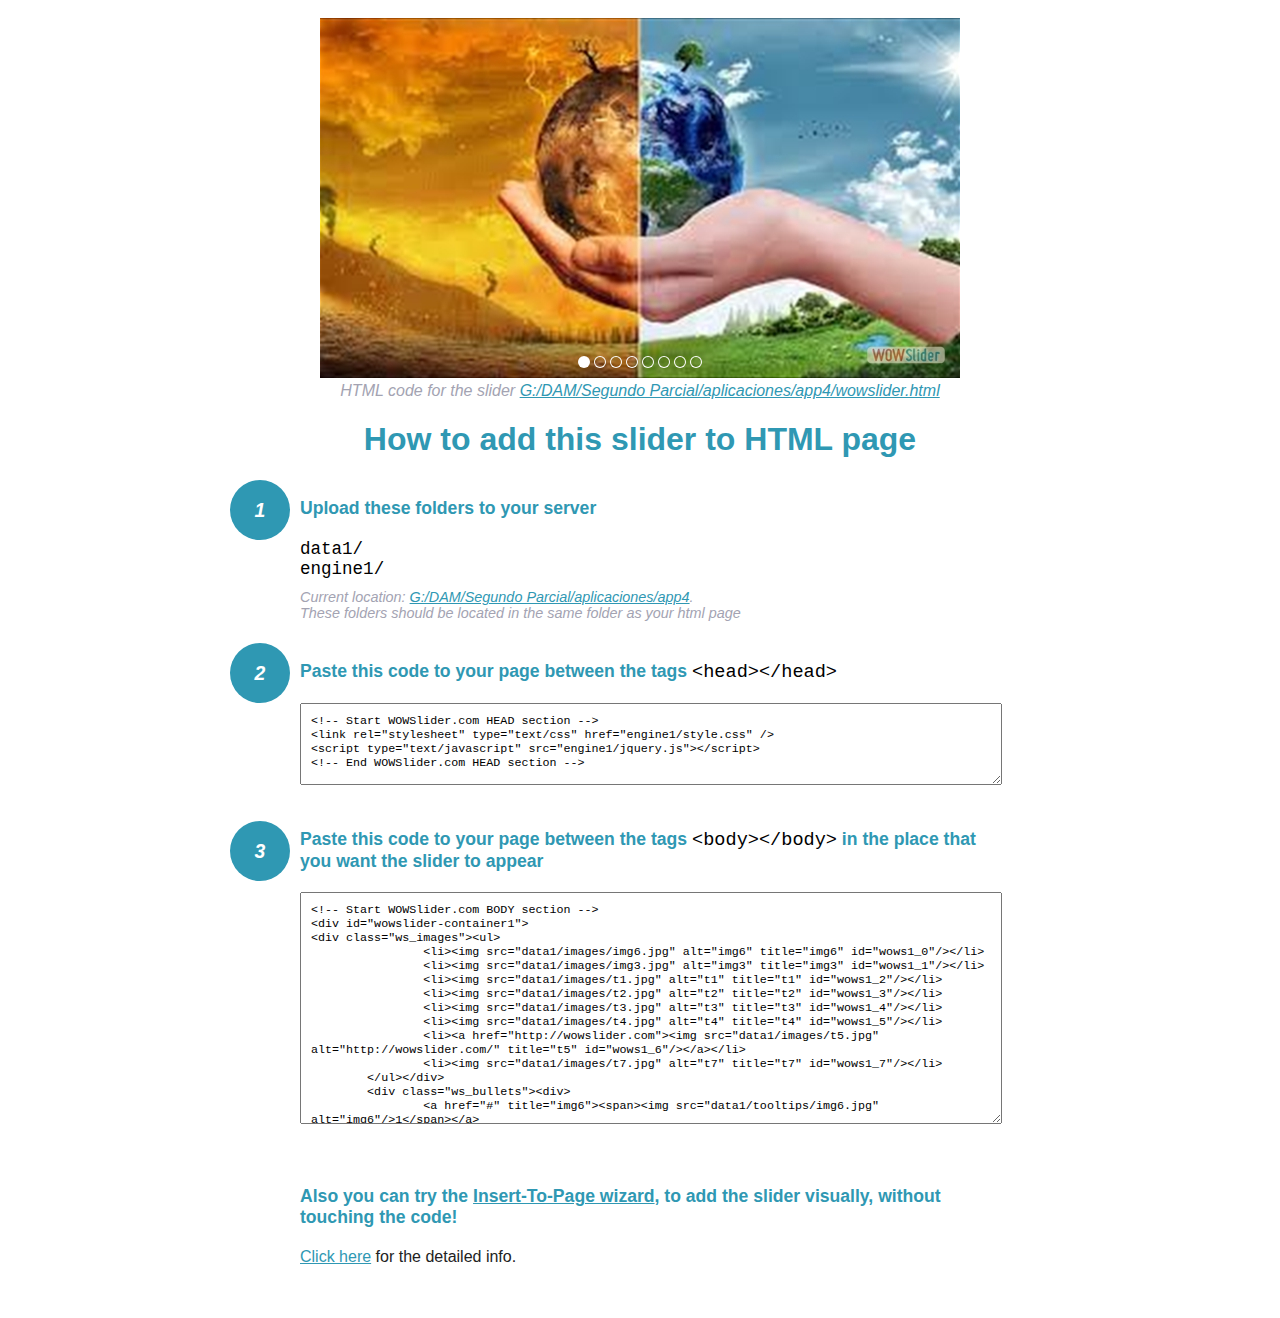
<file: wowslider-howto.html>
<!DOCTYPE html>
<html>
<head>
	<title>WOWSlider</title>
	<meta http-equiv="content-type" content="text/html; charset=utf-8" />
	<meta name="description" content="WOWSlider" />
	
	<!-- Start WOWSlider.com HEAD section --> <!-- add to the <head> of your page -->
	<link rel="stylesheet" type="text/css" href="engine1/style.css" />
	<script type="text/javascript" src="engine1/jquery.js"></script>
	<!-- End WOWSlider.com HEAD section -->


<style>
.instuction {
	font-family: sans-serif, Arial;
	display: block;
	margin: 0 auto;
	max-width: 820px;
	width: 100%;
	padding: 0 70px;
	color: #222;
	-webkit-box-sizing: border-box;
	-moz-box-sizing: border-box;
	box-sizing: border-box;
}
.instuction h1 img {
	max-width: 170px;
	vertical-align: middle;
	margin-bottom: 10px;
}
.instuction h1 {
	color: #2F98B3;
	text-align: center;
}
.instuction h2 {
	position: relative;
	font-size: 1.1em;
	color: #2F98B3;
	margin-bottom: 20px;
	margin-top: 40px;
}
.instuction h2 span.num {
	position: absolute;
	left: -70px;
	top: -18px;
	display: inline-block;
	vertical-align: middle;
	font-style: italic;
	font-size: 1.1em;
	width: 60px;
	height: 60px;
	line-height: 60px;
	text-align: center;
	background: #2F98B3;
	color: #fff;
	border-radius: 50%;
}
.instuction .mono {
	color: #000;
	font-family: monospace;
	font-size: 1.3em;
	font-weight: normal;
}
.instuction li.mono {
	font-size: 1.5em;
}

.instuction ul {
	font-size: 0.9em;
	margin-top: 0;
	padding-left: 0;
	list-style: none;
}
.instuction .note {
	color: #A3A3B2;
	font-style: italic;
	padding-top: 10px;
}
.instuction p.note {
	text-align: center;
	padding-top: 0;
	margin-top: 4px;
}
.instuction textarea {
	font-size: 0.9em;
	min-height: 60px;
	padding: 10px;
	margin: 0;
	overflow: auto;
	max-width: 100%;
	width: 100%;
}
.instuction a,
.instuction a:visited {
	color: #2F98B3;
}
</style>


</head>
<body style="margin:auto">

<br>

<!-- Start WOWSlider.com BODY section --> <!-- add to the <body> of your page -->
<div id="wowslider-container1">
<div class="ws_images"><ul>
		<li><img src="data1/images/img6.jpg" alt="img6" title="img6" id="wows1_0"/></li>
		<li><img src="data1/images/img3.jpg" alt="img3" title="img3" id="wows1_1"/></li>
		<li><img src="data1/images/t1.jpg" alt="t1" title="t1" id="wows1_2"/></li>
		<li><img src="data1/images/t2.jpg" alt="t2" title="t2" id="wows1_3"/></li>
		<li><img src="data1/images/t3.jpg" alt="t3" title="t3" id="wows1_4"/></li>
		<li><img src="data1/images/t4.jpg" alt="t4" title="t4" id="wows1_5"/></li>
		<li><a href="http://wowslider.com"><img src="data1/images/t5.jpg" alt="http://wowslider.com/" title="t5" id="wows1_6"/></a></li>
		<li><img src="data1/images/t7.jpg" alt="t7" title="t7" id="wows1_7"/></li>
	</ul></div>
	<div class="ws_bullets"><div>
		<a href="#" title="img6"><span><img src="data1/tooltips/img6.jpg" alt="img6"/>1</span></a>
		<a href="#" title="img3"><span><img src="data1/tooltips/img3.jpg" alt="img3"/>2</span></a>
		<a href="#" title="t1"><span><img src="data1/tooltips/t1.jpg" alt="t1"/>3</span></a>
		<a href="#" title="t2"><span><img src="data1/tooltips/t2.jpg" alt="t2"/>4</span></a>
		<a href="#" title="t3"><span><img src="data1/tooltips/t3.jpg" alt="t3"/>5</span></a>
		<a href="#" title="t4"><span><img src="data1/tooltips/t4.jpg" alt="t4"/>6</span></a>
		<a href="#" title="t5"><span><img src="data1/tooltips/t5.jpg" alt="t5"/>7</span></a>
		<a href="#" title="t7"><span><img src="data1/tooltips/t7.jpg" alt="t7"/>8</span></a>
	</div></div><div class="ws_script" style="position:absolute;left:-99%"><a href="http://wowslider.net">jquery slideshow</a> by WOWSlider.com v8.7</div>
<div class="ws_shadow"></div>
</div>	
<script type="text/javascript" src="engine1/wowslider.js"></script>
<script type="text/javascript" src="engine1/script.js"></script>
<!-- End WOWSlider.com BODY section -->


<div class="instuction">
	<p class="note">HTML code for the slider <a href="file:///G:/DAM/Segundo Parcial/aplicaciones/app4/wowslider.html">G:/DAM/Segundo Parcial/aplicaciones/app4/wowslider.html</a></p>

	<h1>
		How to add this slider to HTML page
	</h1>

	<h2><span class="num">1</span> Upload these folders to your server</h2>
	<ul>
		<li class="mono">data1/</li>
		<li class="mono">engine1/</li>
		<li class="note">Current location: <a href="file:///G:/DAM/Segundo Parcial/aplicaciones/app4">G:/DAM/Segundo Parcial/aplicaciones/app4</a>. <br>These folders should be located in the same folder as your html page</li>
	</ul>

	<h2><span class="num">2</span> Paste this code to your page between the tags <span class="mono">&lt;head&gt;&lt;/head&gt;</span></h2>
	<textarea onclick="this.select()">&lt;!-- Start WOWSlider.com HEAD section --&gt;
&lt;link rel=&quot;stylesheet&quot; type=&quot;text/css&quot; href=&quot;engine1/style.css&quot; /&gt;
&lt;script type=&quot;text/javascript&quot; src=&quot;engine1/jquery.js&quot;&gt;&lt;/script&gt;
&lt;!-- End WOWSlider.com HEAD section --&gt;</textarea>


	<h2><span class="num" style="top: -8px;">3</span> Paste this code to your page between the tags <span class="mono">&lt;body&gt;&lt;/body&gt;</span> in the place that you want the slider to appear</h2>
	<textarea onclick="this.select()" rows="15">&lt;!-- Start WOWSlider.com BODY section --&gt;
&lt;div id=&quot;wowslider-container1&quot;&gt;
&lt;div class=&quot;ws_images&quot;&gt;&lt;ul&gt;
		&lt;li&gt;&lt;img src=&quot;data1/images/img6.jpg&quot; alt=&quot;img6&quot; title=&quot;img6&quot; id=&quot;wows1_0&quot;/&gt;&lt;/li&gt;
		&lt;li&gt;&lt;img src=&quot;data1/images/img3.jpg&quot; alt=&quot;img3&quot; title=&quot;img3&quot; id=&quot;wows1_1&quot;/&gt;&lt;/li&gt;
		&lt;li&gt;&lt;img src=&quot;data1/images/t1.jpg&quot; alt=&quot;t1&quot; title=&quot;t1&quot; id=&quot;wows1_2&quot;/&gt;&lt;/li&gt;
		&lt;li&gt;&lt;img src=&quot;data1/images/t2.jpg&quot; alt=&quot;t2&quot; title=&quot;t2&quot; id=&quot;wows1_3&quot;/&gt;&lt;/li&gt;
		&lt;li&gt;&lt;img src=&quot;data1/images/t3.jpg&quot; alt=&quot;t3&quot; title=&quot;t3&quot; id=&quot;wows1_4&quot;/&gt;&lt;/li&gt;
		&lt;li&gt;&lt;img src=&quot;data1/images/t4.jpg&quot; alt=&quot;t4&quot; title=&quot;t4&quot; id=&quot;wows1_5&quot;/&gt;&lt;/li&gt;
		&lt;li&gt;&lt;a href=&quot;http://wowslider.com&quot;&gt;&lt;img src=&quot;data1/images/t5.jpg&quot; alt=&quot;http://wowslider.com/&quot; title=&quot;t5&quot; id=&quot;wows1_6&quot;/&gt;&lt;/a&gt;&lt;/li&gt;
		&lt;li&gt;&lt;img src=&quot;data1/images/t7.jpg&quot; alt=&quot;t7&quot; title=&quot;t7&quot; id=&quot;wows1_7&quot;/&gt;&lt;/li&gt;
	&lt;/ul&gt;&lt;/div&gt;
	&lt;div class=&quot;ws_bullets&quot;&gt;&lt;div&gt;
		&lt;a href=&quot;#&quot; title=&quot;img6&quot;&gt;&lt;span&gt;&lt;img src=&quot;data1/tooltips/img6.jpg&quot; alt=&quot;img6&quot;/&gt;1&lt;/span&gt;&lt;/a&gt;
		&lt;a href=&quot;#&quot; title=&quot;img3&quot;&gt;&lt;span&gt;&lt;img src=&quot;data1/tooltips/img3.jpg&quot; alt=&quot;img3&quot;/&gt;2&lt;/span&gt;&lt;/a&gt;
		&lt;a href=&quot;#&quot; title=&quot;t1&quot;&gt;&lt;span&gt;&lt;img src=&quot;data1/tooltips/t1.jpg&quot; alt=&quot;t1&quot;/&gt;3&lt;/span&gt;&lt;/a&gt;
		&lt;a href=&quot;#&quot; title=&quot;t2&quot;&gt;&lt;span&gt;&lt;img src=&quot;data1/tooltips/t2.jpg&quot; alt=&quot;t2&quot;/&gt;4&lt;/span&gt;&lt;/a&gt;
		&lt;a href=&quot;#&quot; title=&quot;t3&quot;&gt;&lt;span&gt;&lt;img src=&quot;data1/tooltips/t3.jpg&quot; alt=&quot;t3&quot;/&gt;5&lt;/span&gt;&lt;/a&gt;
		&lt;a href=&quot;#&quot; title=&quot;t4&quot;&gt;&lt;span&gt;&lt;img src=&quot;data1/tooltips/t4.jpg&quot; alt=&quot;t4&quot;/&gt;6&lt;/span&gt;&lt;/a&gt;
		&lt;a href=&quot;#&quot; title=&quot;t5&quot;&gt;&lt;span&gt;&lt;img src=&quot;data1/tooltips/t5.jpg&quot; alt=&quot;t5&quot;/&gt;7&lt;/span&gt;&lt;/a&gt;
		&lt;a href=&quot;#&quot; title=&quot;t7&quot;&gt;&lt;span&gt;&lt;img src=&quot;data1/tooltips/t7.jpg&quot; alt=&quot;t7&quot;/&gt;8&lt;/span&gt;&lt;/a&gt;
	&lt;/div&gt;&lt;/div&gt;&lt;div class=&quot;ws_script&quot; style=&quot;position:absolute;left:-99%&quot;&gt;&lt;a href=&quot;http://wowslider.net&quot;&gt;jquery slideshow&lt;/a&gt; by WOWSlider.com v8.7&lt;/div&gt;
&lt;div class=&quot;ws_shadow&quot;&gt;&lt;/div&gt;
&lt;/div&gt;	
&lt;script type=&quot;text/javascript&quot; src=&quot;engine1/wowslider.js&quot;&gt;&lt;/script&gt;
&lt;script type=&quot;text/javascript&quot; src=&quot;engine1/script.js&quot;&gt;&lt;/script&gt;
&lt;!-- End WOWSlider.com BODY section --&gt;</textarea>

<br><br>
<h2>Also you can try the <a href="http://wowslider.com/help/add-wowslider-to-page-2.html" target="_blank">Insert-To-Page wizard</a>, to add the slider visually, without touching the code!</h2>
<p>
	<a href="http://wowslider.com/help/add-wowslider-to-page-2.html" target="_blank">Click here</a> for the detailed info.
</p>
</div>

<br><br>
</body>
</html>
</file>
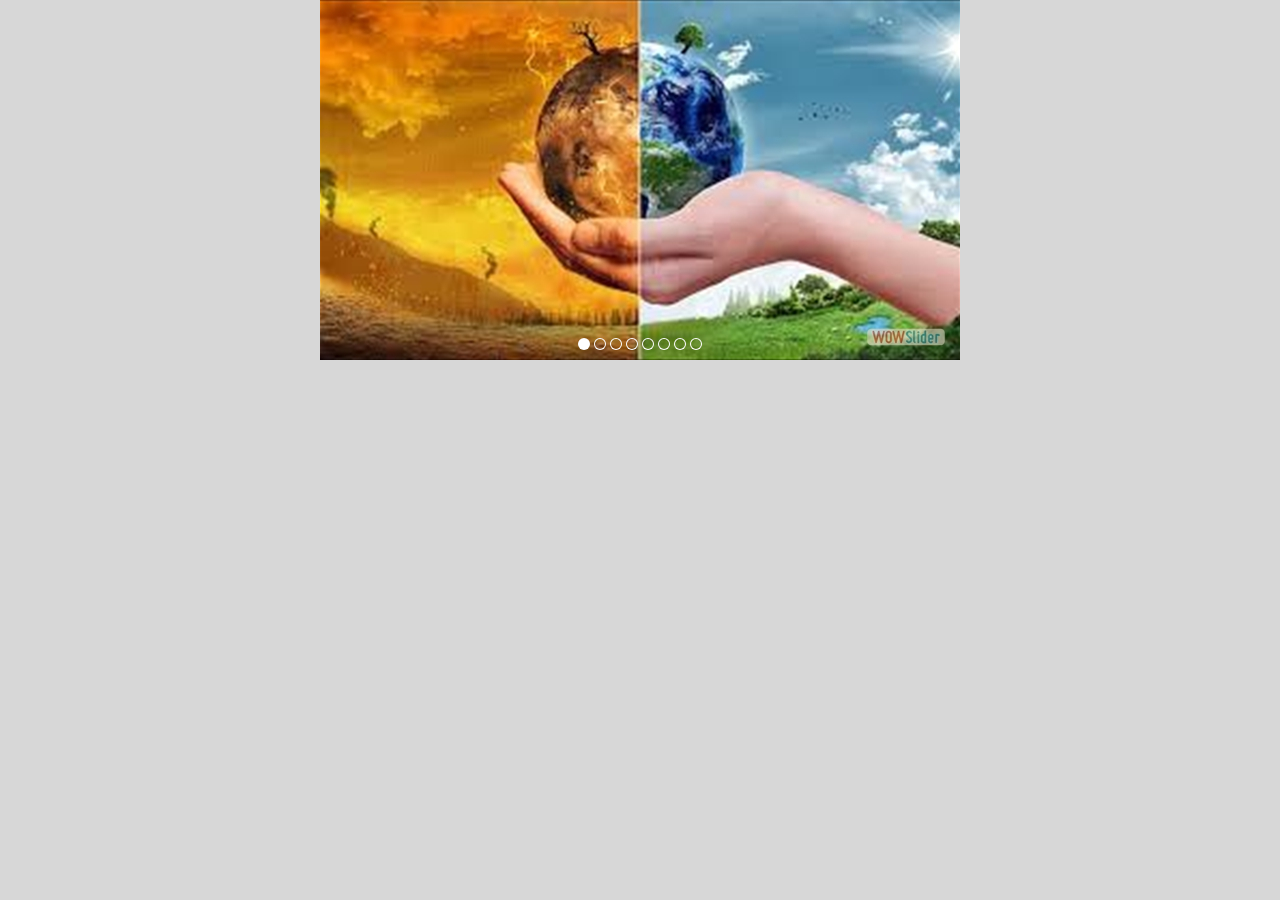
<file: wowslider.html>
<!DOCTYPE html>
<html>
<head>
	<title>Jquery slideshow</title>
	<meta http-equiv="content-type" content="text/html; charset=utf-8" />
	<meta name="description" content="Made with WOW Slider - Create beautiful, responsive image sliders in a few clicks. Awesome skins and animations. Jquery slideshow" />
	
	<!-- Start WOWSlider.com HEAD section --> <!-- add to the <head> of your page -->
	<link rel="stylesheet" type="text/css" href="engine1/style.css" />
	<script type="text/javascript" src="engine1/jquery.js"></script>
	<!-- End WOWSlider.com HEAD section -->

</head>
<body style="background-color:#d7d7d7;margin:auto">
	
	<!-- Start WOWSlider.com BODY section --> <!-- add to the <body> of your page -->
	<div id="wowslider-container1">
	<div class="ws_images"><ul>
		<li><img src="data1/images/img6.jpg" alt="img6" title="img6" id="wows1_0"/></li>
		<li><img src="data1/images/img3.jpg" alt="img3" title="img3" id="wows1_1"/></li>
		<li><img src="data1/images/t1.jpg" alt="t1" title="t1" id="wows1_2"/></li>
		<li><img src="data1/images/t2.jpg" alt="t2" title="t2" id="wows1_3"/></li>
		<li><img src="data1/images/t3.jpg" alt="t3" title="t3" id="wows1_4"/></li>
		<li><img src="data1/images/t4.jpg" alt="t4" title="t4" id="wows1_5"/></li>
		<li><a href="http://wowslider.com"><img src="data1/images/t5.jpg" alt="http://wowslider.com/" title="t5" id="wows1_6"/></a></li>
		<li><img src="data1/images/t7.jpg" alt="t7" title="t7" id="wows1_7"/></li>
	</ul></div>
	<div class="ws_bullets"><div>
		<a href="#" title="img6"><span><img src="data1/tooltips/img6.jpg" alt="img6"/>1</span></a>
		<a href="#" title="img3"><span><img src="data1/tooltips/img3.jpg" alt="img3"/>2</span></a>
		<a href="#" title="t1"><span><img src="data1/tooltips/t1.jpg" alt="t1"/>3</span></a>
		<a href="#" title="t2"><span><img src="data1/tooltips/t2.jpg" alt="t2"/>4</span></a>
		<a href="#" title="t3"><span><img src="data1/tooltips/t3.jpg" alt="t3"/>5</span></a>
		<a href="#" title="t4"><span><img src="data1/tooltips/t4.jpg" alt="t4"/>6</span></a>
		<a href="#" title="t5"><span><img src="data1/tooltips/t5.jpg" alt="t5"/>7</span></a>
		<a href="#" title="t7"><span><img src="data1/tooltips/t7.jpg" alt="t7"/>8</span></a>
	</div></div><div class="ws_script" style="position:absolute;left:-99%"><a href="http://wowslider.net">jquery slideshow</a> by WOWSlider.com v8.7</div>
	<div class="ws_shadow"></div>
	</div>	
	<script type="text/javascript" src="engine1/wowslider.js"></script>
	<script type="text/javascript" src="engine1/script.js"></script>
	<!-- End WOWSlider.com BODY section -->

</body>
</html>
</file>
<file: engine1/style.css>
/*
 *	generated by WOW Slider 8.7
 *	template Absent
 */
@import url(https://fonts.googleapis.com/css?family=Slabo+27px&subset=latin,latin-ext);
#wowslider-container1 { 
	display: table;
	zoom: 1; 
	position: relative;
	width: 100%;
	max-width: 640px;
	max-height:360px;
	margin:0px auto 0px;
	z-index:90;
	text-align:left; /* reset align=center */
	font-size: 10px;
	text-shadow: none; /* fix some user styles */

	/* reset box-sizing (to boostrap friendly) */
	-webkit-box-sizing: content-box;
	-moz-box-sizing: content-box;
	box-sizing: content-box; 
}
* html #wowslider-container1{ width:640px }
#wowslider-container1 .ws_images ul{
	position:relative;
	width: 10000%; 
	height:100%;
	left:0;
	list-style:none;
	margin:0;
	padding:0;
	border-spacing:0;
	overflow: visible;
	/*table-layout:fixed;*/
}
#wowslider-container1 .ws_images ul li{
	position: relative;
	width:1%;
	height:100%;
	line-height:0; /*opera*/
	overflow: hidden;
	float:left;
	/*font-size:0;*/
	padding:0 0 0 0 !important;
	margin:0 0 0 0 !important;
}

#wowslider-container1 .ws_images{
	position: relative;
	left:0;
	top:0;
	height:100%;
	max-height:360px;
	max-width: 640px;
	vertical-align: top;
	border:none;
	overflow: hidden;
}
#wowslider-container1 .ws_images ul a{
	width:100%;
	height:100%;
	max-height:360px;
	display:block;
	color:transparent;
}
#wowslider-container1 img{
	max-width: none !important;
}
#wowslider-container1 .ws_images .ws_list img,
#wowslider-container1 .ws_images > div > img{
	width:100%;
	border:none 0;
	max-width: none;
	padding:0;
	margin:0;
}
#wowslider-container1 .ws_images > div > img {
	max-height:360px;
}

#wowslider-container1 .ws_images iframe {
	position: absolute;
	z-index: -1;
}

#wowslider-container1 .ws-title > div {
	display: inline-block !important;
}

#wowslider-container1 a{ 
	text-decoration: none; 
	outline: none; 
	border: none; 
}

#wowslider-container1  .ws_bullets { 
	float: left;
	position:absolute;
	z-index:70;
}
#wowslider-container1  .ws_bullets div{
	position:relative;
	float:left;
	font-size: 0px;
}
/* compatibility with Joomla styles */
#wowslider-container1  .ws_bullets a {
	line-height: 0;
}

#wowslider-container1  .ws_script{
	display:none;
}
#wowslider-container1 sound, 
#wowslider-container1 object{
	position:absolute;
}

/* prevent some of users reset styles */
#wowslider-container1 .ws_effect {
	position: static;
	width: 100%;
	height: 100%;
}

#wowslider-container1 .ws_photoItem {
	border: 2em solid #fff;
	margin-left: -2em;
	margin-top: -2em;
}
#wowslider-container1 .ws_cube_side {
	background: #A6A5A9;
}


#wowslider-container1.ws_gestures {
	cursor: -webkit-grab;
	cursor: -moz-grab;
	cursor: url("[data-uri]"), move;
}
#wowslider-container1.ws_gestures.ws_grabbing {
	cursor: -webkit-grabbing;
	cursor: -moz-grabbing;
	cursor: url("[data-uri]"), move;
}

/* hide controls when video start play */
#wowslider-container1.ws_video_playing .ws_bullets,
#wowslider-container1.ws_video_playing .ws_fullscreen,
#wowslider-container1.ws_video_playing .ws_next,
#wowslider-container1.ws_video_playing .ws_prev {
	display: none;
}


/* youtube/vimeo buttons */
#wowslider-container1 .ws_video_btn {
	position: absolute;
	display: none;
	cursor: pointer;
	top: 0;
	left: 0;
	width: 100%;
	height: 100%;
	z-index: 55;
}
#wowslider-container1 .ws_video_btn.ws_youtube,
#wowslider-container1 .ws_video_btn.ws_vimeo {
	display: block;
}
#wowslider-container1 .ws_video_btn div {
	position: absolute;
	background-image: url(./playvideo.png);
	background-size: 200%;
	top: 50%;
	left: 50%;
	width: 7em;
	height: 5em;
	margin-left: -3.5em;
	margin-top: -2.5em;
}
#wowslider-container1 .ws_video_btn.ws_youtube div {
	background-position: 0 0;
}
#wowslider-container1 .ws_video_btn.ws_youtube:hover div {
	background-position: 100% 0;
}
#wowslider-container1 .ws_video_btn.ws_vimeo div {
	background-position: 0 100%;
}
#wowslider-container1 .ws_video_btn.ws_vimeo:hover div {
	background-position: 100% 100%;
}

#wowslider-container1 .ws_playpause.ws_hide {
	display: none !important;
}
/* bullets */
#wowslider-container1 .ws_bullets a { 
	position: relative;
	display: inline-block;
	margin: 0 2px;
	padding: 6px;
	width: 0;
	border-radius: 50%;
	background: rgba(0, 0, 0, 0);
	-webkit-box-shadow: inset 0 0 0 1px #ffffff;
	box-shadow: inset 0 0 0 1px #ffffff;
}
#wowslider-container1 .ws_bullets a.ws_selbull {
	background: #ffffff;
	-webkit-box-shadow: none;
	box-shadow: none;
}

/* arrows */
#wowslider-container1 a.ws_next,
#wowslider-container1 a.ws_prev {
	position:absolute;
	z-index:60;
	overflow: hidden;
	width: 15%;
	height: 100%;
	top: 0;
	opacity: .5;
}
#wowslider-container1 a.ws_next {
	left: 85%;
	cursor: url('[data-uri]') 20 20, move;
}
#wowslider-container1 a.ws_prev {
	left: 0;
	cursor: url('[data-uri]') 20 20, move;
}


/*playpause*/
#wowslider-container1 .ws_playpause {
	position:absolute;
	top: 0;
	bottom: 40px;
	left: 42.5%;
	width: 15%;
	z-index: 59;
}
#wowslider-container1 .ws_pause {
	cursor: url('[data-uri]') 20 20, pointer;
}
#wowslider-container1 .ws_play {
	cursor: url('[data-uri]') 20 20, pointer;
}/* bottom center */
#wowslider-container1  .ws_bullets {
	bottom:10px;
	left:50%;
}
#wowslider-container1  .ws_bullets div{
	left:-50%;
}
#wowslider-container1 .ws_bulframe span{
	visibility: visible;
	opacity: 1;
	position: absolute;
	width: 0; 
	height: 0; 
	border-left: 5px solid transparent;
	border-right: 5px solid transparent;
	border-top: 5px solid #ffffff;

	bottom:-6px;
	margin-left:-2px;
	left:43px;
}#wowslider-container1 .ws-title{
	position: absolute;
	background: none;
	font: 2.4em 'Slabo 27px', serif;
	color:#ffffff;
	text-shadow: 0 1px 2px rgba(0, 0, 0, 0.6);
	bottom: 50px;
	top: auto;
	opacity: 1;
	text-align: center;

	width: 100%;
	padding-left: 20%;
	padding-right: 20%;
	-webkit-box-sizing: border-box;
	-moz-box-sizing: border-box;
	box-sizing: border-box;

	z-index: 50;
}
#wowslider-container1 .ws-title div{
    margin-top: 0.5em;
	font-size: 0.542em;
}#wowslider-container1 .ws_images > ul{
	animation: wsBasic 32s infinite;
	-moz-animation: wsBasic 32s infinite;
	-webkit-animation: wsBasic 32s infinite;
}
@keyframes wsBasic{0%{left:-0%} 6.25%{left:-0%} 12.5%{left:-100%} 18.75%{left:-100%} 25%{left:-200%} 31.25%{left:-200%} 37.5%{left:-300%} 43.75%{left:-300%} 50%{left:-400%} 56.25%{left:-400%} 62.5%{left:-500%} 68.75%{left:-500%} 75%{left:-600%} 81.25%{left:-600%} 87.5%{left:-700%} 93.75%{left:-700%} }
@-moz-keyframes wsBasic{0%{left:-0%} 6.25%{left:-0%} 12.5%{left:-100%} 18.75%{left:-100%} 25%{left:-200%} 31.25%{left:-200%} 37.5%{left:-300%} 43.75%{left:-300%} 50%{left:-400%} 56.25%{left:-400%} 62.5%{left:-500%} 68.75%{left:-500%} 75%{left:-600%} 81.25%{left:-600%} 87.5%{left:-700%} 93.75%{left:-700%} }
@-webkit-keyframes wsBasic{0%{left:-0%} 6.25%{left:-0%} 12.5%{left:-100%} 18.75%{left:-100%} 25%{left:-200%} 31.25%{left:-200%} 37.5%{left:-300%} 43.75%{left:-300%} 50%{left:-400%} 56.25%{left:-400%} 62.5%{left:-500%} 68.75%{left:-500%} 75%{left:-600%} 81.25%{left:-600%} 87.5%{left:-700%} 93.75%{left:-700%} }

#wowslider-container1 .ws_bullets  a img{
	text-indent:0;
	display:block;
	bottom:15px;
	left:-43px;
	visibility:hidden;
	position:absolute;
    border: 1px solid #ffffff;
	max-width:none;
}
#wowslider-container1 .ws_bullets a:hover img{
	visibility:visible;
}

#wowslider-container1 .ws_bulframe div div{
	height:48px;
	overflow:visible;
	position:relative;
}
#wowslider-container1 .ws_bulframe div {
	left:0;
	overflow:hidden;
	position:relative;
	width:85px;
	background-color:#ffffff;
}
#wowslider-container1  .ws_bullets .ws_bulframe{
	display:none;
	bottom:17px;
	margin-left:2px;
	overflow:visible;
	position:absolute;
	cursor:pointer;
    border: 1px solid #ffffff;
}#wowslider-container1 .ws_bulframe div div{
	height: auto;
}

@media all and (max-width:760px) {
	#wowslider-container1 .ws_fullscreen {
		display: block;
	}
}
@media all and (max-width:400px){
	#wowslider-container1 .ws_controls,
	#wowslider-container1 .ws_bullets,
	#wowslider-container1 .ws_thumbs{
		display: none
	}
}
</file>
